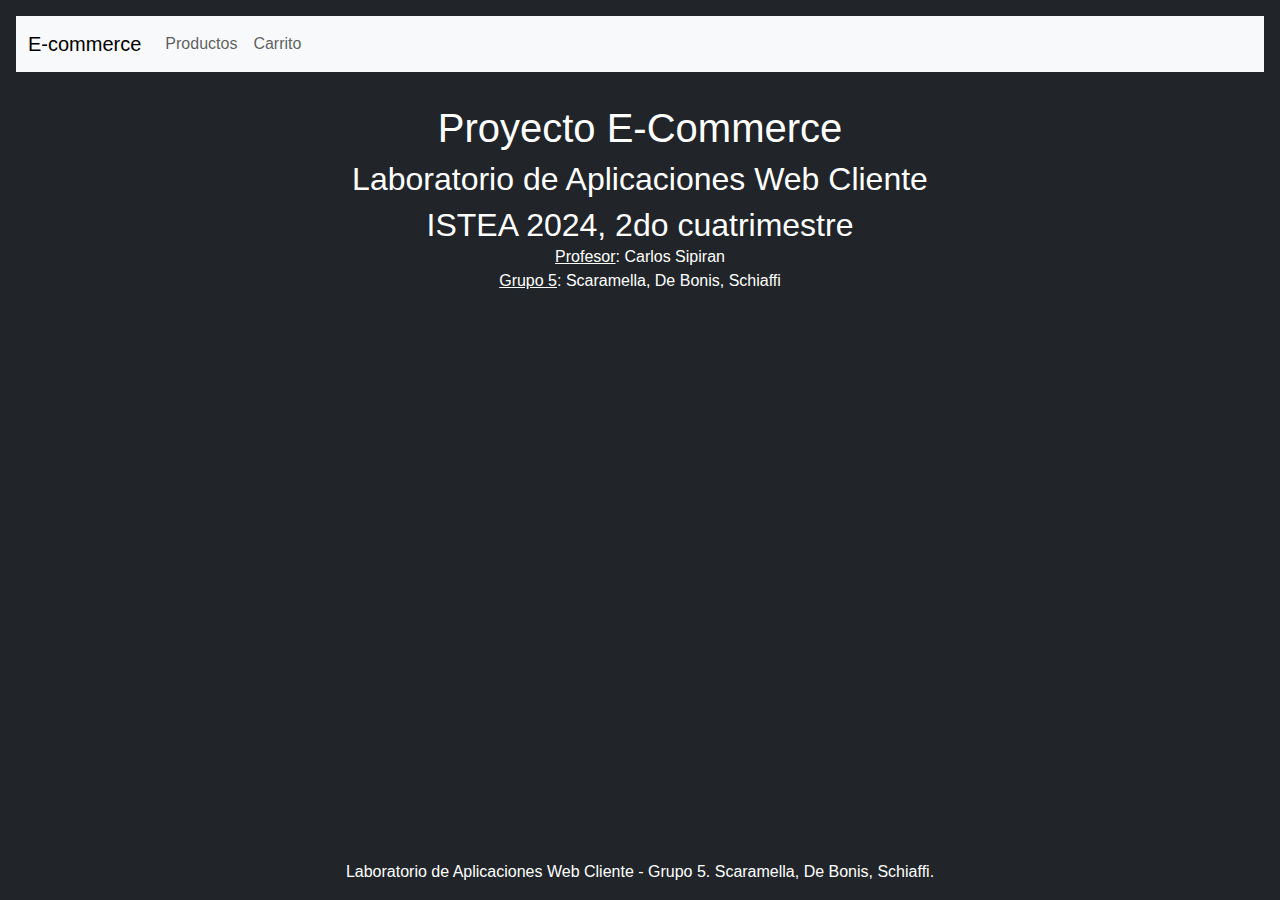
<file: index.html>
<!DOCTYPE html>
<html lang="en">
  <head>
    <meta charset="UTF-8" />
    <meta http-equiv="X-UA-Compatible" content="IE=edge" />
    <meta name="viewport" content="width=device-width, initial-scale=1.0" />
    <link rel="shortcut icon" href="./resources/logo2.jpg" type="image/jpg" />

    <title>E-commerce - Istea - Grupo 5 - Scaramella, De Bonis, Schiaffi</title>
    <link rel="stylesheet" href="./styles/styles.css" />

    <link
      href="https://cdn.jsdelivr.net/npm/bootstrap@5.3.3/dist/css/bootstrap.min.css"
      rel="stylesheet"
      integrity="sha384-QWTKZyjpPEjISv5WaRU9OFeRpok6YctnYmDr5pNlyT2bRjXh0JMhjY6hW+ALEwIH"
      crossorigin="anonymous"
    />
    <link
      rel="stylesheet"
      href="https://cdn.jsdelivr.net/npm/bootstrap-icons@1.11.3/font/bootstrap-icons.min.css"
    />
  </head>

  <body class="bg-dark">
    <!-- NavBar -->
    <header class="p-3 bg-dark text-white">
      <nav class="navbar navbar-expand-lg bg-body-tertiary">
        <div class="container-fluid">
          <a class="navbar-brand" href="../index.html">E-commerce</a>
          <button
            class="navbar-toggler"
            type="button"
            data-bs-toggle="collapse"
            data-bs-target="#navbarNav"
            aria-controls="navbarNav"
            aria-expanded="false"
            aria-label="Toggle navigation"
          >
            <span class="navbar-toggler-icon"></span>
          </button>
          <div class="collapse navbar-collapse" id="navbarNav">
            <ul class="navbar-nav">
              <li class="nav-item">
                <a class="nav-link" href="./pages/products.html">Productos</a>
              </li>
              <li class="nav-item">
                <a class="nav-link" href="../pages/cart.html">Carrito</a>
              </li>
            </ul>
          </div>
        </div>
      </nav>
    </header>

    <!-- MAIN -->
    <main class="indexMain bg-dark text-white">
      <section class="bg-dark d-flex align-items-center flex-column p-3">
        <h1>Proyecto E-Commerce</h1>
        <h2>Laboratorio de Aplicaciones Web Cliente</h2>
        <h2>ISTEA 2024, 2do cuatrimestre</h2>
        <p><u>Profesor</u>: Carlos Sipiran</p>
        <p><u>Grupo 5</u>: Scaramella, De Bonis, Schiaffi</p>
      </section>
    </main>
    <!-- SCRIPTS -->
    <!-- BootStrap -->
    <script
      src="https://cdn.jsdelivr.net/npm/bootstrap@5.3.3/dist/js/bootstrap.bundle.min.js"
      integrity="sha384-YvpcrYf0tY3lHB60NNkmXc5s9fDVZLESaAA55NDzOxhy9GkcIdslK1eN7N6jIeHz"
      crossorigin="anonymous"
    ></script>
    <!-- JS -->
    <script src="./src/index.js" type="module"></script>
  </body>
  <!-- Footer -->
   <footer class="fixed-bottom bg-dark text-center text-white p-3" id="footer">
    <span>
      Laboratorio de Aplicaciones Web Cliente - Grupo 5. Scaramella, De Bonis,
      Schiaffi.
    </span>
  </footer>
</html>
</file>
<file: styles/styles.css>
@import url("https://fonts.googleapis.com/css2?family=Anek+Devanagari:wght@100..800&display=swap");

* {
  font-family: "Anek Devanagar", sans-serif;
}

body  {
  height:100vh;
}

.contentSize {
  width: auto;
  height: 87vh;
}

.indexMain {
  line-height: 0.5;
  width: auto;
  height: 87vh;
}

img {
  width: 100%;
  height: 100%;
}

.img-cart {
  flex: content;
  width: 80%;
  height: 80%;
  border-radius: 10px;
}

.img-short-cart {
  max-width: 40px;
  max-height: 40px;
}

footer {
  margin: 0;
  left: 0;
  bottom: 0;
  width: 100%;
}

.modal-title,
.card-title {
  font-weight: 700;
}

.spaces {
  margin-left: 10px;
  margin-right: 10px;
}

.qProducts{
  background-color: red;
  color: white;
  width: 18px;
  height: 18px;
  position: relative;
  border-radius: 50%;
  bottom: 18px;
  right: -55px;
  text-align: center;
  font-size: 12px;
}

#qProducts{
 display: inline-grid; 
}
.container {
  width: 100vw;
  margin: 0;
}
</file>
